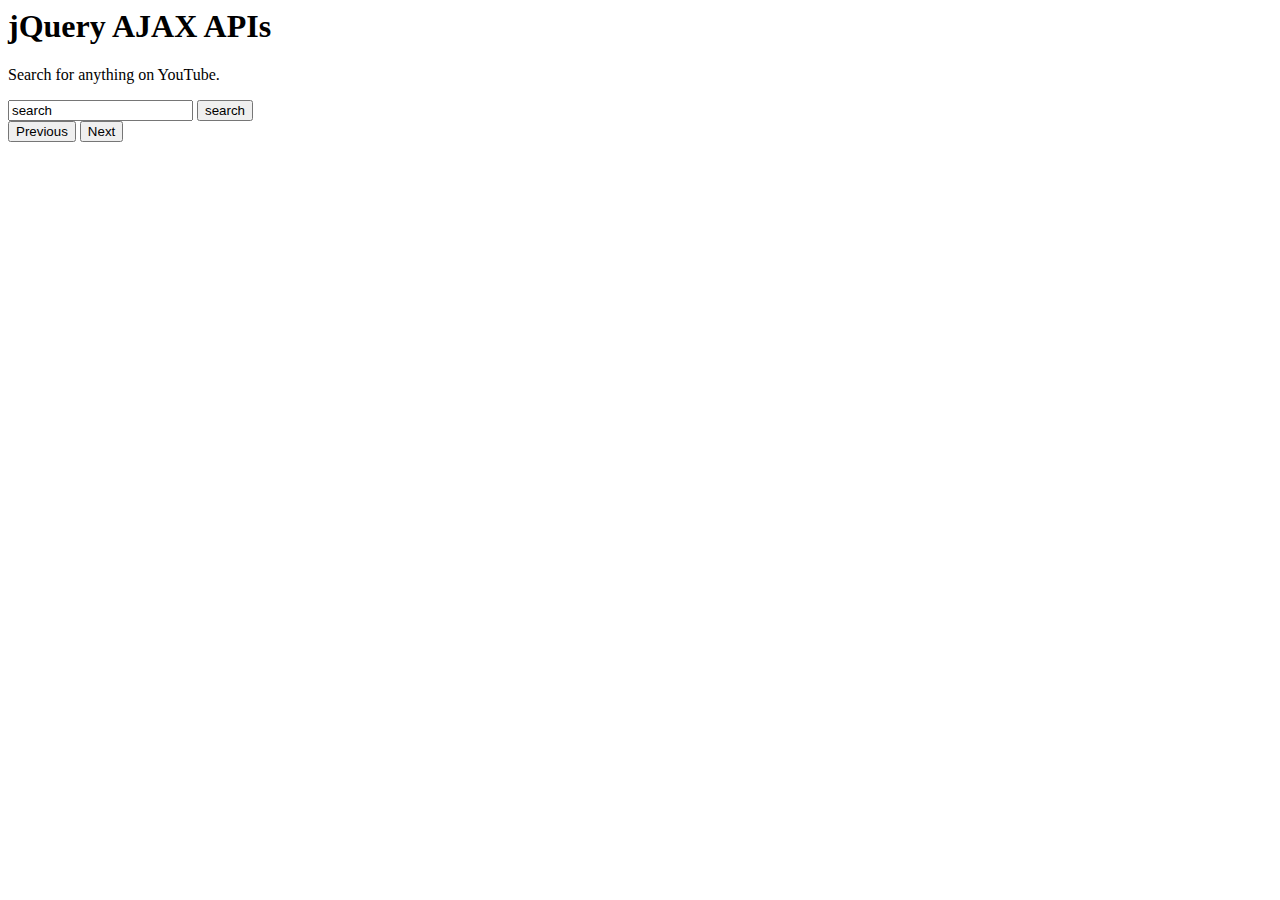
<file: youtube/youtubeAPI.html>
<html>
<head>
    <title>jQuery AJAX getting web APIs</title></head>
<body>
    <h1>jQuery AJAX APIs</h1>
    <p>Search for anything on YouTube.</p>
    <input type="text" value="search" id="search">
    <input type="button" value="search" id="searchButton">
    <div class="buttonOptions">
      <input type="button" class="tokenClass" value="Previous">
      <input type="button" class="tokenClass" value="Next">
    </div>
    <div id="output"></div>
    <script src="https://ajax.googleapis.com/ajax/libs/jquery/3.3.1/jquery.min.js"></script>
    <script>
    var pageToken = {};
       $(document).ready(function(){
           $('#searchButton').click(function(){
               searchYoutube();
           })
           $('.tokenClass').click(function(){
             pageToken.current = $(this).val()=='Next' ? pageToken.nextPage : pageToken.prevPage;
             searchYoutube();
           })
       })
        function searchYoutube(){
            $.ajax({
                url:'https://www.googleapis.com/youtube/v3/search',
                dataType:'json',
                type:'GET',
                data:{
                    key:'AIzaSyCRs_ezzPzvbqPH-Zm1pLuxQ3I68qQyD8U',
                    q:$('#search').val(),
                    part:'snippet',
                    maxResults:10,
                    pageToken: pageToken.current
                }
            }).done(function(data){
                pageToken.nextPage = data.nextPageToken;
                pageToken.prevPage = data.prevPageToken;
                console.log(pageToken)
                var html = "";
                $.each(data['items'],function(index,value){
                  html += '<div><div class="title">'+value.snippet.title+'</div>';
                  html += '<div><div class="url"><a href="https://www.youtube.com/watch?v='+value.id.videoId+'" target=_blank>'+value.id.videoId+'</a></div>';
                  html += '<div><img class="thumbnail" src="'+value.snippet.thumbnails.medium.url+'"</div>';
                  html += '</div>';
                })
                $('#output').html(html);
            })
        }

    </script>
    </body>
</html>
</file>
